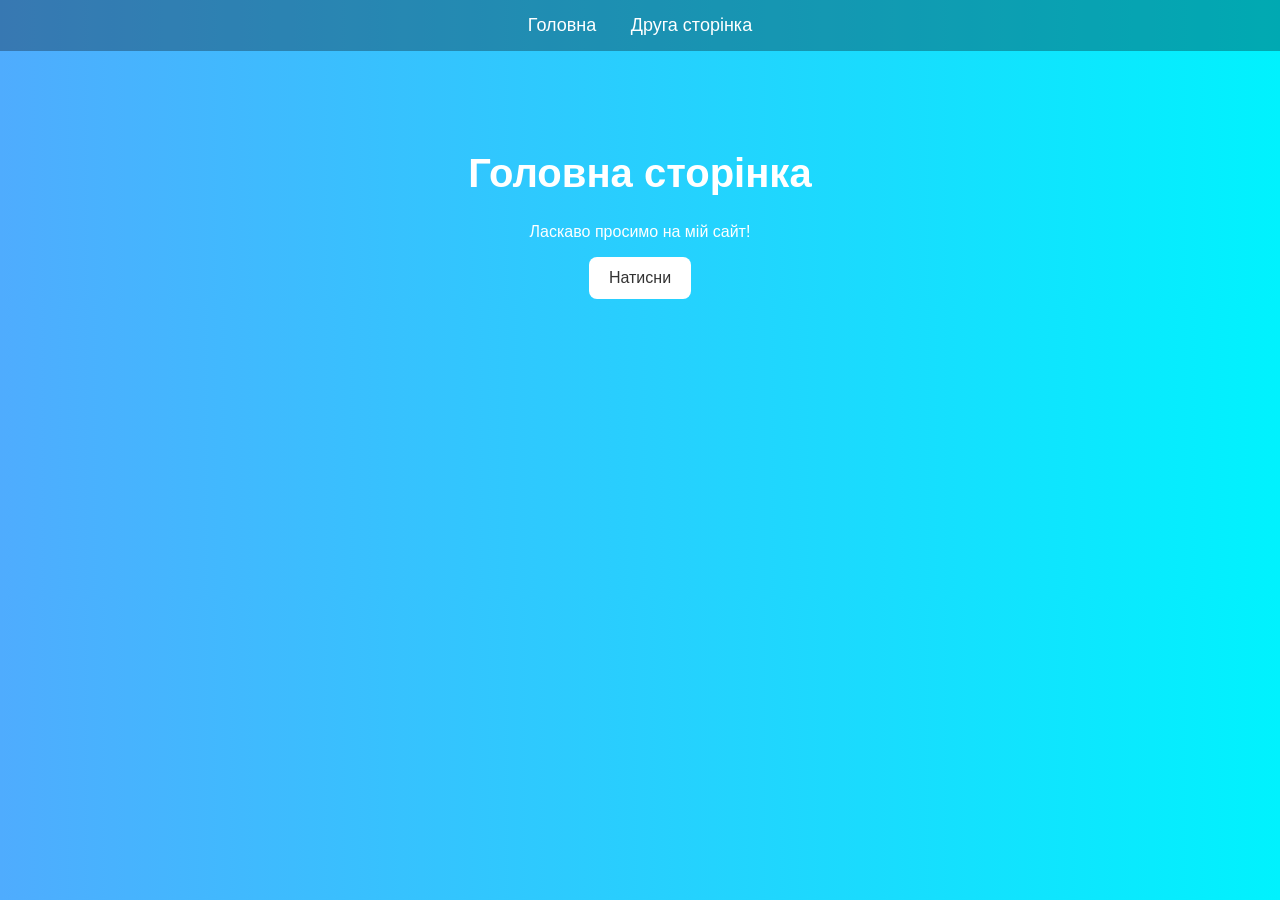
<file: index.html>
<!DOCTYPE html>
<html lang="uk">
<head>
    <meta charset="UTF-8">
    <title>Головна</title>
    <link rel="stylesheet" href="style.css">
</head>
<body>

    <nav>
        <a href="index.html">Головна</a>
        <a href="page2.html">Друга сторінка</a>
    </nav>

    <div class="container">
        <h1>Головна сторінка </h1>
        <p>Ласкаво просимо на мій сайт!</p>

        <button onclick="showMessage()">Натисни</button>
    </div>

    <script>
        function showMessage() {
            alert("Ти на головній сторінці ");
        }
    </script>

</body>
</html>
</file>
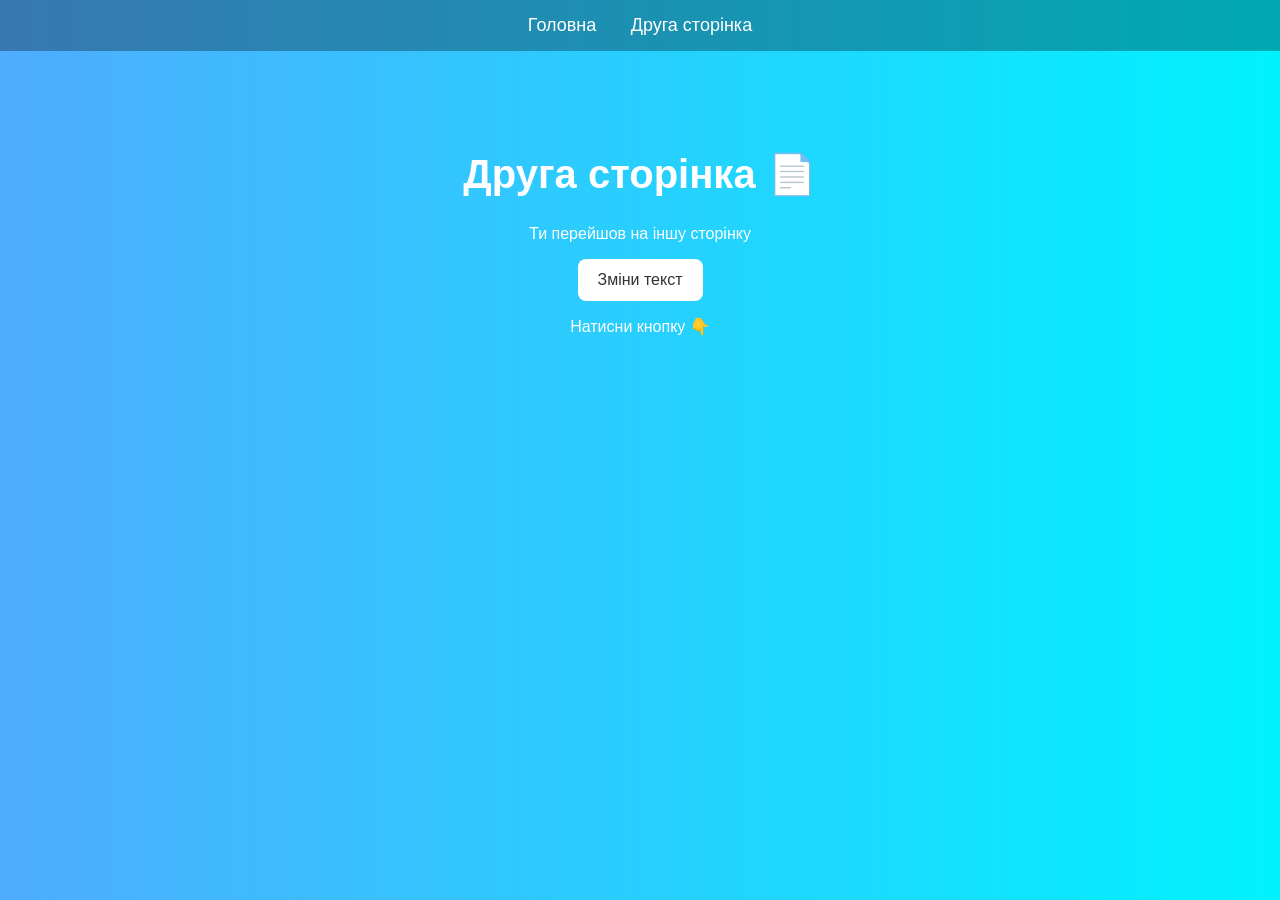
<file: about.html>
<!DOCTYPE html>
<html lang="uk">
<head>
    <meta charset="UTF-8">
    <title>Друга сторінка</title>
    <link rel="stylesheet" href="style.css">
</head>
<body>

    <nav>
        <a href="index.html">Головна</a>
        <a href="page2.html">Друга сторінка</a>
    </nav>

    <div class="container">
        <h1>Друга сторінка 📄</h1>
        <p>Ти перейшов на іншу сторінку</p>

        <button onclick="changeText()">Зміни текст</button>
        <p id="text">Натисни кнопку 👇</p>
    </div>

    <script>
        function changeText() {
            document.getElementById("text").innerText = "Ого, текст змінився! 🔥";
        }
    </script>

</body>
</html>
</file>
<file: style.css>
body {
    margin: 0;
    font-family: Arial, sans-serif;
    background: linear-gradient(to right, #4facfe, #00f2fe);
    color: white;
}

/* Меню */
nav {
    background: rgba(0,0,0,0.3);
    padding: 15px;
    text-align: center;
}

nav a {
    color: white;
    text-decoration: none;
    margin: 0 15px;
    font-size: 18px;
    transition: 0.3s;
}

nav a:hover {
    text-decoration: underline;
}

/* Контент */
.container {
    text-align: center;
    margin-top: 100px;
}

h1 {
    font-size: 40px;
}

button {
    padding: 12px 20px;
    font-size: 16px;
    border: none;
    border-radius: 8px;
    cursor: pointer;
    background: white;
    color: #333;
    transition: 0.3s;
}

button:hover {
    background: #333;
    color: white;
}
</file>
